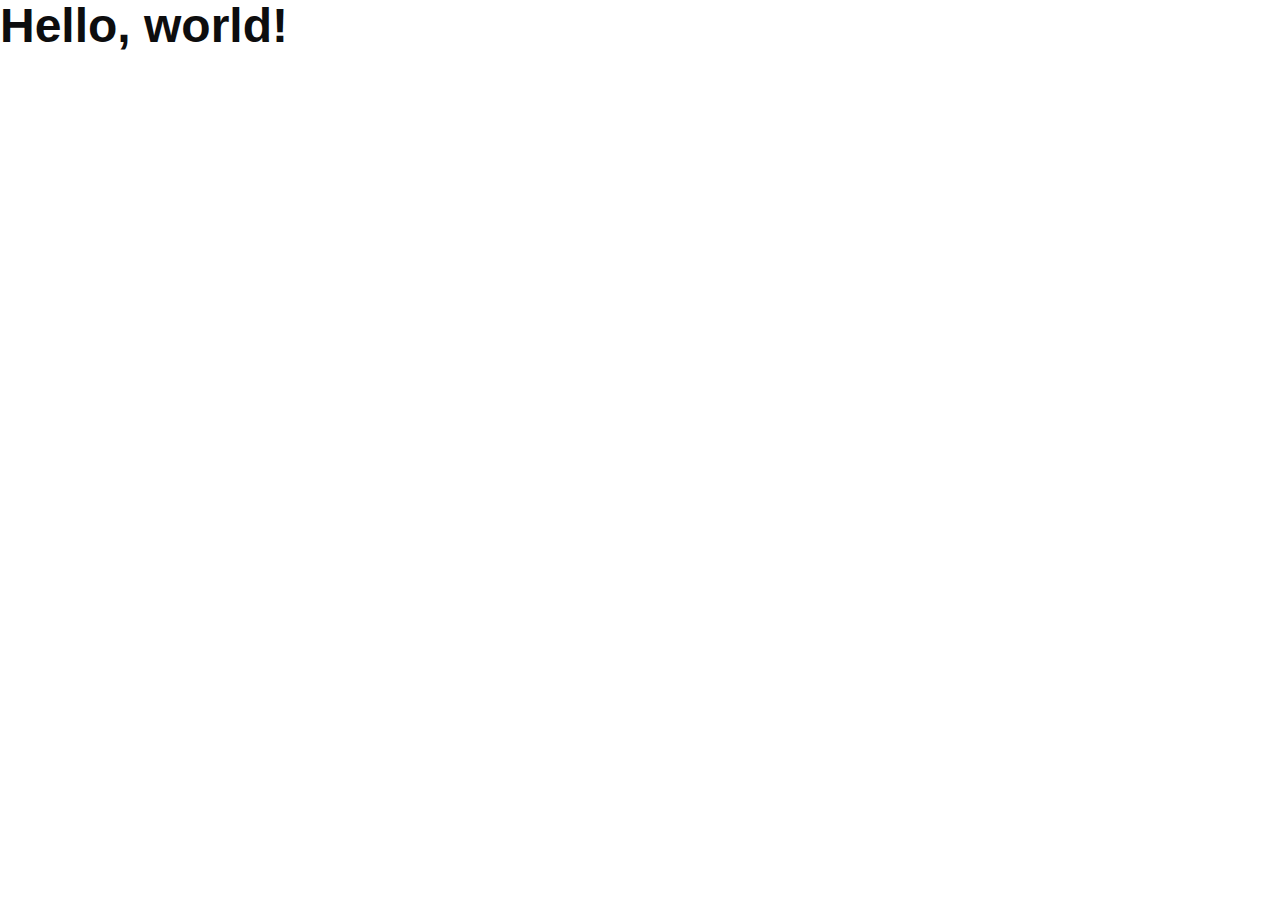
<file: kube-6.5.2/index.html>
<!DOCTYPE html>
<html>
<head>
    <title>Basic Template</title>

    <meta charset="utf-8">
    <meta name="viewport" content="width=device-width, initial-scale=1">

    <!-- Kube CSS -->
    <link rel="stylesheet" href="dist/css/kube.css">

</head>
<body>
    <h1>Hello, world!</h1>

    <!-- Kube JS + jQuery are used for some functionality, but are not required for the basic setup -->
    <script src="https://ajax.googleapis.com/ajax/libs/jquery/2.1.4/jquery.min.js"></script>
    <script src="dist/js/kube.js"></script>
</body>
</html>
</file>
<file: kube-6.5.2/dist/css/kube.css>
/*
	Kube. CSS & JS Framework
	Version 6.5.2
	Updated: February 2, 2017

	http://imperavi.com/kube/

	Copyright (c) 2009-2017, Imperavi LLC.
	License: MIT
*/
html {
  box-sizing: border-box; }

*,
*:before,
*:after {
  box-sizing: inherit; }

* {
  margin: 0;
  padding: 0;
  outline: 0;
  -webkit-overflow-scrolling: touch; }

img,
video,
audio {
  max-width: 100%; }

img,
video {
  height: auto; }

svg {
  max-height: 100%; }

iframe {
  border: none; }

::-moz-focus-inner {
  border: 0;
  padding: 0; }

input[type="radio"],
input[type="checkbox"] {
  vertical-align: middle;
  position: relative;
  bottom: 0.15rem;
  font-size: 115%;
  margin-right: 3px; }

input[type="search"] {
  -webkit-appearance: textfield; }

input[type="search"]::-webkit-search-decoration,
input[type="search"]::-webkit-search-cancel-button {
  -webkit-appearance: none; }

.black {
  color: #0d0d0e; }

.inverted {
  color: #fff; }

.error {
  color: #f03c69; }

.success {
  color: #35beb1; }

.warning {
  color: #f7ba45; }

.focus {
  color: #1c86f2; }

.aluminum {
  color: #f8f8f8; }

.silver {
  color: #e0e1e1; }

.lightgray {
  color: #d4d4d4; }

.gray {
  color: #bdbdbd; }

.midgray {
  color: #676b72; }

.darkgray {
  color: #313439; }

.bg-black {
  background-color: #0d0d0e; }

.bg-inverted {
  background-color: #fff; }

.bg-error {
  background-color: #f03c69; }

.bg-success {
  background-color: #35beb1; }

.bg-warning {
  background-color: #f7ba45; }

.bg-focus {
  background-color: #1c86f2; }

.bg-aluminum {
  background-color: #f8f8f8; }

.bg-silver {
  background-color: #e0e1e1; }

.bg-lightgray {
  background-color: #d4d4d4; }

.bg-gray {
  background-color: #bdbdbd; }

.bg-midgray {
  background-color: #676b72; }

.bg-darkgray {
  background-color: #313439; }

.bg-highlight {
  background-color: #edf2ff; }

html,
body {
  font-size: 16px;
  line-height: 24px; }

body {
  font-family: Arial, "Helvetica Neue", Helvetica, sans-serif;
  color: #313439;
  background-color: transparent; }

a {
  color: #3794de; }

a:hover {
  color: #f03c69; }

h1.title, h1, h2, h3, h4, h5, h6 {
  font-family: Arial, "Helvetica Neue", Helvetica, sans-serif;
  font-weight: bold;
  color: #0d0d0e;
  text-rendering: optimizeLegibility;
  margin-bottom: 16px; }

h1.title {
  font-size: 60px;
  line-height: 64px;
  margin-bottom: 8px; }

h1,
.h1 {
  font-size: 48px;
  line-height: 52px; }

h2,
.h2 {
  font-size: 36px;
  line-height: 40px; }

h3,
.h3 {
  font-size: 24px;
  line-height: 32px; }

h4,
.h4 {
  font-size: 21px;
  line-height: 32px; }

h5,
.h5 {
  font-size: 18px;
  line-height: 28px; }

h6,
.h6 {
  font-size: 16px;
  line-height: 24px; }

h1 a, .h1 a,
h2 a, .h2 a,
h3 a, .h3 a,
h4 a, .h4 a,
h5 a, .h5 a,
h6 a, .h6 a {
  color: inherit; }

p + h2,
p + h3,
p + h4,
p + h5,
p + h6,
ul + h2,
ul + h3,
ul + h4,
ul + h5,
ul + h6,
ol + h2,
ol + h3,
ol + h4,
ol + h5,
ol + h6,
dl + h2,
dl + h3,
dl + h4,
dl + h5,
dl + h6,
blockquote + h2,
blockquote + h3,
blockquote + h4,
blockquote + h5,
blockquote + h6,
hr + h2,
hr + h3,
hr + h4,
hr + h5,
hr + h6,
pre + h2,
pre + h3,
pre + h4,
pre + h5,
pre + h6,
table + h2,
table + h3,
table + h4,
table + h5,
table + h6,
form + h2,
form + h3,
form + h4,
form + h5,
form + h6,
figure + h2,
figure + h3,
figure + h4,
figure + h5,
figure + h6 {
  margin-top: 24px; }

ul,
ul ul,
ul ol,
ol,
ol ul,
ol ol {
  margin: 0 0 0 24px; }

ol ol li {
  list-style-type: lower-alpha; }

ol ol ol li {
  list-style-type: lower-roman; }

nav ul,
nav ol {
  margin: 0;
  list-style: none; }
  nav ul ul,
  nav ul ol,
  nav ol ul,
  nav ol ol {
    margin-left: 24px; }

dl dt {
  font-weight: bold; }

dd {
  margin-left: 24px; }

p, blockquote, hr, pre, ol, ul, dl, table, fieldset, figure, address, form {
  margin-bottom: 16px; }

hr {
  border: none;
  border-bottom: 1px solid rgba(0, 0, 0, 0.1);
  margin-top: -1px; }

blockquote {
  padding-left: 1rem;
  border-left: 4px solid rgba(0, 0, 0, 0.1);
  font-style: italic;
  color: rgba(49, 52, 57, 0.65); }
  blockquote p {
    margin-bottom: .5rem; }

time, cite, small, figcaption {
  font-size: 87.5%; }

cite {
  opacity: .6; }

abbr[title], dfn[title] {
  border-bottom: 1px dotted rgba(0, 0, 0, 0.5);
  cursor: help; }

var {
  font-size: 16px;
  opacity: .6;
  font-style: normal; }

mark, code, samp, kbd {
  position: relative;
  top: -1px;
  padding: 4px 4px 2px 4px;
  display: inline-block;
  line-height: 1;
  color: rgba(49, 52, 57, 0.85); }

code {
  background: #e0e1e1; }

mark {
  background: #f7ba45; }

samp {
  color: #fff;
  background: #1c86f2; }

kbd {
  border: 1px solid rgba(0, 0, 0, 0.1); }

sub,
sup {
  font-size: x-small;
  line-height: 0;
  margin-left: 1rem/4;
  position: relative; }

sup {
  top: 0; }

sub {
  bottom: 1px; }

pre, code, samp, var, kbd {
  font-family: Consolas, Monaco, "Courier New", monospace; }

pre, code, samp, var, kbd, mark {
  font-size: 87.5%; }

pre,
pre code {
  background: #f8f8f8;
  padding: 0;
  top: 0;
  display: block;
  line-height: 20px;
  color: rgba(49, 52, 57, 0.85);
  overflow: none;
  white-space: pre-wrap; }

pre {
  padding: 1rem; }

figcaption {
  opacity: .6; }

figure figcaption {
  position: relative;
  top: -1rem/2; }

figure pre {
  background: none;
  border: 1px solid rgba(0, 0, 0, 0.1);
  border-radius: 4px; }

figure .video-container,
figure pre {
  margin-bottom: 8px; }

.text-left {
  text-align: left; }

.text-center {
  text-align: center; }

.text-right {
  text-align: right; }

ul.unstyled {
  margin-left: 0; }

ul.unstyled,
ul.unstyled ul {
  list-style: none; }

.monospace {
  font-family: Consolas, Monaco, "Courier New", monospace; }

.upper {
  text-transform: uppercase; }

.lower {
  text-transform: lowercase; }

.italic {
  font-style: italic !important; }

.strong {
  font-weight: bold !important; }

.normal {
  font-weight: normal !important; }

.muted {
  opacity: .55; }

a.muted {
  color: #0d0d0e; }

a.muted:hover {
  opacity: 1; }

.black {
  color: #0d0d0e; }

.smaller {
  font-size: 12px;
  line-height: 20px; }

.small {
  font-size: 14px;
  line-height: 20px; }

.big {
  font-size: 18px;
  line-height: 28px; }

.large {
  font-size: 20px;
  line-height: 32px; }

.end {
  margin-bottom: 0 !important; }

.highlight {
  background-color: #edf2ff; }

.nowrap,
.nowrap td {
  white-space: nowrap; }

@media (min-width: 768px) and (max-width: 1024px) {
  .columns-2,
  .columns-3,
  .columns-4 {
    column-gap: 24px; }
  .columns-2 {
    column-count: 2; }
  .columns-3 {
    column-count: 3; }
  .columns-4 {
    column-count: 4; } }

.row {
  display: flex;
  flex-direction: row;
  flex-wrap: wrap; }
  @media (max-width: 768px) {
    .row {
      flex-direction: column;
      flex-wrap: nowrap; } }
  .row.gutters,
  .row.gutters > .row {
    margin-left: -2%; }
    @media (max-width: 768px) {
      .row.gutters,
      .row.gutters > .row {
        margin-left: 0; } }
    .row.gutters > .col,
    .row.gutters > .row > .col {
      margin-left: 2%; }
      @media (max-width: 768px) {
        .row.gutters > .col,
        .row.gutters > .row > .col {
          margin-left: 0; } }
  .row.around {
    justify-content: space-around; }
  .row.between {
    justify-content: space-between; }
  .row.auto .col {
    flex-grow: 1; }

.col-1 {
  width: 8.33333%; }

.offset-1 {
  margin-left: 8.33333%; }

.col-2 {
  width: 16.66667%; }

.offset-2 {
  margin-left: 16.66667%; }

.col-3 {
  width: 25%; }

.offset-3 {
  margin-left: 25%; }

.col-4 {
  width: 33.33333%; }

.offset-4 {
  margin-left: 33.33333%; }

.col-5 {
  width: 41.66667%; }

.offset-5 {
  margin-left: 41.66667%; }

.col-6 {
  width: 50%; }

.offset-6 {
  margin-left: 50%; }

.col-7 {
  width: 58.33333%; }

.offset-7 {
  margin-left: 58.33333%; }

.col-8 {
  width: 66.66667%; }

.offset-8 {
  margin-left: 66.66667%; }

.col-9 {
  width: 75%; }

.offset-9 {
  margin-left: 75%; }

.col-10 {
  width: 83.33333%; }

.offset-10 {
  margin-left: 83.33333%; }

.col-11 {
  width: 91.66667%; }

.offset-11 {
  margin-left: 91.66667%; }

.col-12 {
  width: 100%; }

.offset-12 {
  margin-left: 100%; }

.gutters > .col-1 {
  width: calc(8.33333% - 2%); }

.gutters > .offset-1 {
  margin-left: calc(8.33333% + 2%) !important; }

.gutters > .col-2 {
  width: calc(16.66667% - 2%); }

.gutters > .offset-2 {
  margin-left: calc(16.66667% + 2%) !important; }

.gutters > .col-3 {
  width: calc(25% - 2%); }

.gutters > .offset-3 {
  margin-left: calc(25% + 2%) !important; }

.gutters > .col-4 {
  width: calc(33.33333% - 2%); }

.gutters > .offset-4 {
  margin-left: calc(33.33333% + 2%) !important; }

.gutters > .col-5 {
  width: calc(41.66667% - 2%); }

.gutters > .offset-5 {
  margin-left: calc(41.66667% + 2%) !important; }

.gutters > .col-6 {
  width: calc(50% - 2%); }

.gutters > .offset-6 {
  margin-left: calc(50% + 2%) !important; }

.gutters > .col-7 {
  width: calc(58.33333% - 2%); }

.gutters > .offset-7 {
  margin-left: calc(58.33333% + 2%) !important; }

.gutters > .col-8 {
  width: calc(66.66667% - 2%); }

.gutters > .offset-8 {
  margin-left: calc(66.66667% + 2%) !important; }

.gutters > .col-9 {
  width: calc(75% - 2%); }

.gutters > .offset-9 {
  margin-left: calc(75% + 2%) !important; }

.gutters > .col-10 {
  width: calc(83.33333% - 2%); }

.gutters > .offset-10 {
  margin-left: calc(83.33333% + 2%) !important; }

.gutters > .col-11 {
  width: calc(91.66667% - 2%); }

.gutters > .offset-11 {
  margin-left: calc(91.66667% + 2%) !important; }

.gutters > .col-12 {
  width: calc(100% - 2%); }

.gutters > .offset-12 {
  margin-left: calc(100% + 2%) !important; }

@media (max-width: 768px) {
  [class^='offset-'],
  [class*=' offset-'] {
    margin-left: 0; } }

.first {
  order: -1; }

.last {
  order: 1; }

@media (max-width: 768px) {
  .row .col {
    margin-left: 0;
    width: 100%; }
  .row.gutters .col {
    margin-bottom: 16px; }
  .first-sm {
    order: -1; }
  .last-sm {
    order: 1; } }

table {
  border-collapse: collapse;
  border-spacing: 0;
  max-width: 100%;
  width: 100%;
  empty-cells: show;
  font-size: 15px;
  line-height: 24px; }

table caption {
  text-align: left;
  font-size: 14px;
  font-weight: 500;
  color: #676b72; }

th {
  text-align: left;
  font-weight: 700;
  vertical-align: bottom; }

td {
  vertical-align: top; }

tr.align-middle td,
td.align-middle {
  vertical-align: middle; }

th,
td {
  padding: 1rem 1rem;
  border-bottom: 1px solid rgba(0, 0, 0, 0.05); }
  th:first-child,
  td:first-child {
    padding-left: 0; }
  th:last-child,
  td:last-child {
    padding-right: 0; }

tfoot th,
tfoot td {
  color: rgba(49, 52, 57, 0.5); }

table.bordered td,
table.bordered th {
  border: 1px solid rgba(0, 0, 0, 0.05); }

table.striped tr:nth-child(odd) td {
  background: #f8f8f8; }

table.bordered td:first-child,
table.bordered th:first-child,
table.striped td:first-child,
table.striped th:first-child {
  padding-left: 1rem; }

table.bordered td:last-child,
table.bordered th:last-child,
table.striped td:last-child,
table.striped th:last-child {
  padding-right: 1rem; }

table.unstyled td,
table.unstyled th {
  border: none;
  padding: 0; }

fieldset {
  font-family: inherit;
  border: 1px solid rgba(0, 0, 0, 0.1);
  padding: 2rem;
  margin-bottom: 2rem;
  margin-top: 2rem; }

legend {
  font-weight: bold;
  font-size: 12px;
  text-transform: uppercase;
  padding: 0 1rem;
  margin-left: -1rem;
  top: 2px;
  position: relative;
  line-height: 0; }

input,
textarea,
select {
  display: block;
  width: 100%;
  font-family: inherit;
  font-size: 15px;
  height: 40px;
  outline: none;
  vertical-align: middle;
  background-color: #fff;
  border: 1px solid #d4d4d4;
  border-radius: 3px;
  box-shadow: none;
  padding: 0 12px; }

input.small,
textarea.small,
select.small {
  height: 36px;
  font-size: 13px;
  padding: 0 12px;
  border-radius: 3px; }

input.big,
textarea.big,
select.big {
  height: 48px;
  font-size: 17px;
  padding: 0 12px;
  border-radius: 3px; }

input:focus,
textarea:focus,
select:focus {
  outline: none;
  background-color: #fff;
  border-color: #1c86f2;
  box-shadow: 0 0 1px #1c86f2 inset; }

input.error,
textarea.error,
select.error {
  background-color: rgba(240, 60, 105, 0.1);
  border: 1px solid #f583a0; }
  input.error:focus,
  textarea.error:focus,
  select.error:focus {
    border-color: #f03c69;
    box-shadow: 0 0 1px #f03c69 inset; }

input.success,
textarea.success,
select.success {
  background-color: rgba(53, 190, 177, 0.1);
  border: 1px solid #6ad5cb; }
  input.success:focus,
  textarea.success:focus,
  select.success:focus {
    border-color: #35beb1;
    box-shadow: 0 0 1px #35beb1 inset; }

input:disabled, input.disabled,
textarea:disabled,
textarea.disabled,
select:disabled,
select.disabled {
  resize: none;
  opacity: 0.6;
  cursor: default;
  font-style: italic;
  color: rgba(0, 0, 0, 0.5); }

select {
  -webkit-appearance: none;
  background-image: url('data:image/svg+xml;utf8,<svg xmlns="http://www.w3.org/2000/svg" width="9" height="12" viewBox="0 0 9 12"><path fill="#5e6c75" d="M0.722,4.823L-0.01,4.1,4.134-.01,4.866,0.716Zm7.555,0L9.01,4.1,4.866-.01l-0.732.726ZM0.722,7.177L-0.01,7.9,4.134,12.01l0.732-.726Zm7.555,0L9.01,7.9,4.866,12.01l-0.732-.726Z"/></svg>');
  background-repeat: no-repeat;
  background-position: right 1rem center; }

select[multiple] {
  background-image: none;
  height: auto;
  padding: .5rem .75rem; }

textarea {
  height: auto;
  padding: 8px 12px;
  line-height: 24px;
  vertical-align: top; }

input[type="file"] {
  width: auto;
  border: none;
  padding: 0;
  height: auto;
  background: none;
  box-shadow: none;
  display: inline-block; }

input[type="search"],
input.search {
  background-repeat: no-repeat;
  background-position: 8px 53%;
  background-image: url('data:image/svg+xml;utf8,<svg xmlns="http://www.w3.org/2000/svg" width="16" height="16" viewBox="0 0 16 16"><path fill="#000" fill-opacity="0.4" d="M14.891,14.39l-0.5.5a0.355,0.355,0,0,1-.5,0L9.526,10.529a5.3,5.3,0,1,1,2.106-4.212,5.268,5.268,0,0,1-1.1,3.21l4.362,4.362A0.354,0.354,0,0,1,14.891,14.39ZM6.316,2.418a3.9,3.9,0,1,0,3.9,3.9A3.9,3.9,0,0,0,6.316,2.418Z"/></svg>');
  padding-left: 32px; }

input[type="radio"],
input[type="checkbox"] {
  display: inline-block;
  width: auto;
  height: auto;
  padding: 0; }

label {
  display: block;
  color: #313439;
  margin-bottom: 4px;
  font-size: 15px; }
  label.checkbox,
  label .desc,
  label .success,
  label .error {
    text-transform: none;
    font-weight: normal; }
  label.checkbox {
    font-size: 16px;
    line-height: 24px;
    cursor: pointer;
    color: inherit; }
    label.checkbox input {
      margin-top: 0; }

.form-checkboxes label.checkbox {
  display: inline-block;
  margin-right: 16px; }

.req {
  position: relative;
  top: 1px;
  font-weight: bold;
  color: #f03c69;
  font-size: 110%; }

.desc {
  color: rgba(49, 52, 57, 0.5);
  font-size: 12px;
  line-height: 20px; }

span.desc {
  margin-left: 4px; }

div.desc {
  margin-top: 4px;
  margin-bottom: -8px; }

.form-buttons button,
.form-buttons .button {
  margin-right: 8px; }

form,
.form-item {
  margin-bottom: 2rem; }

.form > .form-item:last-child {
  margin-bottom: 0; }

.form .row:last-child .form-item {
  margin-bottom: 0; }

.form span.success,
.form span.error {
  font-size: 12px;
  line-height: 20px;
  margin-left: 4px; }

.form-inline input,
.form-inline textarea,
.form-inline select {
  display: inline-block;
  width: auto; }

.append,
.prepend {
  display: flex; }
  .append input,
  .prepend input {
    flex: 1; }
  .append .button,
  .append span,
  .prepend .button,
  .prepend span {
    flex-shrink: 0; }
  .append span,
  .prepend span {
    display: flex;
    flex-direction: column;
    justify-content: center;
    font-weight: normal;
    border: 1px solid #d4d4d4;
    background-color: #f8f8f8;
    padding: 0 .875rem;
    color: rgba(0, 0, 0, 0.5);
    font-size: 12px;
    white-space: nowrap; }

.prepend input {
  border-radius: 0 3px 3px 0; }

.prepend .button {
  margin-right: -1px;
  border-radius: 3px 0 0 3px !important; }

.prepend span {
  border-right: none;
  border-radius: 3px 0 0 3px; }

.append input {
  border-radius: 3px 0 0 3px; }

.append .button {
  margin-left: -1px;
  border-radius: 0 3px 3px 0 !important; }

.append span {
  border-left: none;
  border-radius: 0 3px 3px 0; }

button,
.button {
  font-family: Arial, "Helvetica Neue", Helvetica, sans-serif;
  font-size: 15px;
  color: #fff;
  background-color: #1c86f2;
  border-radius: 3px;
  min-height: 40px;
  padding: 8px 20px;
  font-weight: 500;
  text-decoration: none;
  cursor: pointer;
  display: inline-block;
  line-height: 20px;
  border: 1px solid transparent;
  vertical-align: middle;
  -webkit-appearance: none; }
  button i,
  .button i {
    position: relative;
    top: 1px;
    margin: 0 2px; }

input[type="submit"] {
  width: auto; }

button:hover,
.button:hover {
  outline: none;
  text-decoration: none;
  color: #fff;
  background-color: #4ca0f5; }

.button:disabled,
.button.disabled {
  cursor: default;
  font-style: normal;
  color: rgba(255, 255, 255, 0.7);
  background-color: rgba(28, 134, 242, 0.7); }

.button.small {
  font-size: 13px;
  min-height: 36px;
  padding: 6px 20px;
  border-radius: 3px; }

.button.big {
  font-size: 17px;
  min-height: 48px;
  padding: 13px 24px;
  border-radius: 3px; }

.button.large {
  font-size: 19px;
  min-height: 56px;
  padding: 20px 36px;
  border-radius: 3px; }

.button.outline {
  background: none;
  border-width: 2px;
  border-color: #1c86f2;
  color: #1c86f2; }
  .button.outline:hover {
    background: none;
    color: rgba(28, 134, 242, 0.6);
    border-color: rgba(28, 134, 242, 0.5); }
  .button.outline:disabled, .button.outline.disabled {
    background: none;
    color: rgba(28, 134, 242, 0.7);
    border-color: rgba(28, 134, 242, 0.5); }

.button.inverted {
  color: #000;
  background-color: #fff; }
  .button.inverted:hover {
    color: #000;
    background-color: white; }
  .button.inverted:disabled, .button.inverted.disabled {
    color: rgba(0, 0, 0, 0.7);
    background-color: rgba(255, 255, 255, 0.7); }
  .button.inverted.outline {
    background: none;
    color: #fff;
    border-color: #fff; }
    .button.inverted.outline:hover {
      color: rgba(255, 255, 255, 0.6);
      border-color: rgba(255, 255, 255, 0.5); }
    .button.inverted.outline:disabled, .button.inverted.outline.disabled {
      background: none;
      color: rgba(255, 255, 255, 0.7);
      border-color: rgba(255, 255, 255, 0.5); }
  .button.inverted:hover {
    opacity: .7; }

.button.round {
  border-radius: 56px; }

.button.raised {
  box-shadow: 0 1px 3px rgba(0, 0, 0, 0.3); }

.button.upper {
  text-transform: uppercase;
  letter-spacing: .04em;
  font-size: 13px; }
  .button.upper.small {
    font-size: 11px; }
  .button.upper.big {
    font-size: 13px; }
  .button.upper.large {
    font-size: 15px; }

.button.secondary {
  color: #fff;
  background-color: #313439; }
  .button.secondary:hover {
    color: #fff;
    background-color: #606670; }
  .button.secondary:disabled, .button.secondary.disabled {
    color: rgba(255, 255, 255, 0.7);
    background-color: rgba(49, 52, 57, 0.7); }
  .button.secondary.outline {
    background: none;
    color: #313439;
    border-color: #313439; }
    .button.secondary.outline:hover {
      color: rgba(49, 52, 57, 0.6);
      border-color: rgba(49, 52, 57, 0.5); }
    .button.secondary.outline:disabled, .button.secondary.outline.disabled {
      background: none;
      color: rgba(49, 52, 57, 0.7);
      border-color: rgba(49, 52, 57, 0.5); }

.label {
  display: inline-block;
  font-size: 13px;
  background: #e0e1e1;
  line-height: 18px;
  padding: 0 10px;
  font-weight: 500;
  color: #313439;
  border: 1px solid transparent;
  vertical-align: middle;
  text-decoration: none;
  border-radius: 4px; }
  .label a,
  .label a:hover {
    color: inherit;
    text-decoration: none; }

.label.big {
  font-size: 14px;
  line-height: 24px;
  padding: 0 12px; }

.label.upper {
  text-transform: uppercase;
  font-size: 11px; }

.label.outline {
  background: none;
  border-color: #bdbdbd; }

.label.badge {
  text-align: center;
  border-radius: 64px;
  padding: 0 6px; }
  .label.badge.big {
    padding: 0 8px; }

.label.tag {
  padding: 0;
  background: none;
  border: none;
  text-transform: uppercase;
  font-size: 11px; }
  .label.tag.big {
    font-size: 13px; }

.label.success {
  background: #35beb1;
  color: #fff; }
  .label.success.tag, .label.success.outline {
    background: none;
    border-color: #35beb1;
    color: #35beb1; }

.label.error {
  background: #f03c69;
  color: #fff; }
  .label.error.tag, .label.error.outline {
    background: none;
    border-color: #f03c69;
    color: #f03c69; }

.label.warning {
  background: #f7ba45;
  color: #0d0d0e; }
  .label.warning.tag, .label.warning.outline {
    background: none;
    border-color: #f7ba45;
    color: #f7ba45; }

.label.focus {
  background: #1c86f2;
  color: #fff; }
  .label.focus.tag, .label.focus.outline {
    background: none;
    border-color: #1c86f2;
    color: #1c86f2; }

.label.black {
  background: #0d0d0e;
  color: #fff; }
  .label.black.tag, .label.black.outline {
    background: none;
    border-color: #0d0d0e;
    color: #0d0d0e; }

.label.inverted {
  background: #fff;
  color: #0d0d0e; }
  .label.inverted.tag, .label.inverted.outline {
    background: none;
    border-color: #fff;
    color: #fff; }

.breadcrumbs {
  font-size: 14px;
  margin-bottom: 24px; }
  .breadcrumbs ul {
    display: flex;
    align-items: center; }
  .breadcrumbs.push-center ul {
    justify-content: center; }
  .breadcrumbs span,
  .breadcrumbs a {
    font-style: normal;
    padding: 0 10px;
    display: inline-block;
    white-space: nowrap; }
  .breadcrumbs li:after {
    display: inline-block;
    content: '/';
    color: rgba(0, 0, 0, 0.3); }
  .breadcrumbs li:last-child:after {
    display: none; }
  .breadcrumbs li:first-child span,
  .breadcrumbs li:first-child a {
    padding-left: 0; }
  .breadcrumbs li.active a {
    color: #313439;
    text-decoration: none;
    cursor: text; }

.pagination {
  margin: 24px 0;
  font-size: 14px; }
  .pagination ul {
    display: flex;
    margin: 0; }
  .pagination.align-center ul {
    justify-content: center; }
  .pagination span,
  .pagination a {
    border-radius: 3px;
    display: inline-block;
    padding: 8px 12px;
    line-height: 1;
    white-space: nowrap;
    border: 1px solid transparent; }
  .pagination a {
    text-decoration: none;
    color: #313439; }
    .pagination a:hover {
      color: rgba(0, 0, 0, 0.5);
      border-color: #e0e1e1; }
  .pagination span,
  .pagination li.active a {
    color: rgba(0, 0, 0, 0.5);
    border-color: #e0e1e1;
    cursor: text; }
  .pagination.upper {
    font-size: 12px; }

.pager span {
  line-height: 24px; }

.pager span,
.pager a {
  padding-left: 16px;
  padding-right: 16px;
  border-radius: 64px;
  border-color: rgba(0, 0, 0, 0.1); }

.pager li {
  flex-basis: 50%; }

.pager li.next {
  text-align: right; }

.pager.align-center li {
  flex-basis: auto;
  margin-left: 4px;
  margin-right: 4px; }

.pager.flat span,
.pager.flat a {
  border: none;
  display: block;
  padding: 0; }

.pager.flat a {
  font-weight: bold; }
  .pager.flat a:hover {
    background: none;
    text-decoration: underline; }

@media (max-width: 768px) {
  .pager.flat ul {
    flex-direction: column; }
  .pager.flat li {
    flex-basis: 100%;
    margin-bottom: 8px;
    text-align: left; } }

@font-face {
  font-family: 'Kube';
  src: url("[data-uri]") format("truetype");
  font-weight: normal;
  font-style: normal; }

[class^="kube-"], [class*=" kube-"], .close, .caret {
  /* use !important to prevent issues with browser extensions that change fonts */
  font-family: 'Kube' !important;
  speak: none;
  font-style: normal;
  font-weight: normal;
  font-variant: normal;
  text-transform: none;
  line-height: 1;
  /* Better Font Rendering =========== */
  -webkit-font-smoothing: antialiased;
  -moz-osx-font-smoothing: grayscale; }

.kube-calendar:before {
  content: "\e900"; }

.caret.down:before,
.kube-caret-down:before {
  content: "\e901"; }

.caret.left:before,
.kube-caret-left:before {
  content: "\e902"; }

.caret.right:before,
.kube-caret-right:before {
  content: "\e903"; }

.caret.up:before,
.kube-caret-up:before {
  content: "\e904"; }

.close:before,
.kube-close:before {
  content: "\e905"; }

.kube-menu:before {
  content: "\e906"; }

.kube-search:before {
  content: "\e907"; }

.gutters .column.push-left,
.push-left {
  margin-right: auto; }

.gutters .column.push-right,
.push-right {
  margin-left: auto; }

.gutters .column.push-center,
.push-center {
  margin-left: auto;
  margin-right: auto; }

.gutters .column.push-middle,
.push-middle {
  margin-top: auto;
  margin-bottom: auto; }

.push-bottom {
  margin-top: auto; }

@media (max-width: 768px) {
  .gutters .column.push-left-sm,
  .push-left-sm {
    margin-left: 0; }
  .gutters .column.push-center-sm,
  .push-center-sm {
    margin-left: auto;
    margin-right: auto; }
  .push-top-sm {
    margin-top: 0; } }

.align-middle {
  align-items: center; }

.align-right {
  justify-content: flex-end; }

.align-center {
  justify-content: center; }

@media (max-width: 768px) {
  .align-left-sm {
    justify-content: flex-start; } }

.float-right {
  float: right; }

.float-left {
  float: left; }

@media (max-width: 768px) {
  .float-right {
    float: none; }
  .float-left {
    float: none; } }

.fixed {
  position: fixed;
  top: 0;
  left: 0;
  z-index: 100;
  width: 100%; }

.w5 {
  width: 5%; }

.w10 {
  width: 10%; }

.w15 {
  width: 15%; }

.w20 {
  width: 20%; }

.w25 {
  width: 25%; }

.w30 {
  width: 30%; }

.w35 {
  width: 35%; }

.w40 {
  width: 40%; }

.w45 {
  width: 45%; }

.w50 {
  width: 50%; }

.w55 {
  width: 55%; }

.w60 {
  width: 60%; }

.w65 {
  width: 65%; }

.w70 {
  width: 70%; }

.w75 {
  width: 75%; }

.w80 {
  width: 80%; }

.w85 {
  width: 85%; }

.w90 {
  width: 90%; }

.w95 {
  width: 95%; }

.w100 {
  width: 100%; }

.w-auto {
  width: auto; }

.w-small {
  width: 480px; }

.w-medium {
  width: 600px; }

.w-big {
  width: 740px; }

.w-large {
  width: 840px; }

@media (max-width: 768px) {
  .w-auto-sm {
    width: auto; }
  .w100-sm,
  .w-small,
  .w-medium,
  .w-big,
  .w-large {
    width: 100%; } }

.max-w5 {
  max-width: 5%; }

.max-w10 {
  max-width: 10%; }

.max-w15 {
  max-width: 15%; }

.max-w20 {
  max-width: 20%; }

.max-w25 {
  max-width: 25%; }

.max-w30 {
  max-width: 30%; }

.max-w35 {
  max-width: 35%; }

.max-w40 {
  max-width: 40%; }

.max-w45 {
  max-width: 45%; }

.max-w50 {
  max-width: 50%; }

.max-w55 {
  max-width: 55%; }

.max-w60 {
  max-width: 60%; }

.max-w65 {
  max-width: 65%; }

.max-w70 {
  max-width: 70%; }

.max-w75 {
  max-width: 75%; }

.max-w80 {
  max-width: 80%; }

.max-w85 {
  max-width: 85%; }

.max-w90 {
  max-width: 90%; }

.max-w95 {
  max-width: 95%; }

.max-w100 {
  max-width: 100%; }

.max-w-small {
  max-width: 480px; }

.max-w-medium {
  max-width: 600px; }

.max-w-big {
  max-width: 740px; }

.max-w-large {
  max-width: 840px; }

@media (max-width: 768px) {
  .max-w-auto-sm,
  .max-w-small,
  .max-w-medium,
  .max-w-big,
  .max-w-large {
    max-width: auto; } }

.min-w5 {
  min-width: 5%; }

.min-w10 {
  min-width: 10%; }

.min-w15 {
  min-width: 15%; }

.min-w20 {
  min-width: 20%; }

.min-w25 {
  min-width: 25%; }

.min-w30 {
  min-width: 30%; }

.min-w35 {
  min-width: 35%; }

.min-w40 {
  min-width: 40%; }

.min-w45 {
  min-width: 45%; }

.min-w50 {
  min-width: 50%; }

.min-w55 {
  min-width: 55%; }

.min-w60 {
  min-width: 60%; }

.min-w65 {
  min-width: 65%; }

.min-w70 {
  min-width: 70%; }

.min-w75 {
  min-width: 75%; }

.min-w80 {
  min-width: 80%; }

.min-w85 {
  min-width: 85%; }

.min-w90 {
  min-width: 90%; }

.min-w95 {
  min-width: 95%; }

.min-w100 {
  min-width: 100%; }

.h25 {
  height: 25%; }

.h50 {
  height: 50%; }

.h100 {
  height: 100%; }

.group:after {
  content: '';
  display: table;
  clear: both; }

.flex {
  display: flex; }

@media (max-width: 768px) {
  .flex-column-sm {
    flex-direction: column; }
  .flex-w100-sm {
    flex: 0 0 100%; } }
  @media (max-width: 768px) and (max-width: 768px) {
    .flex-w100-sm {
      flex: 0 0 100% !important; } }

.invisible {
  visibility: hidden; }

.visible {
  visibility: visible; }

.display-block {
  display: block; }

.hide {
  display: none !important; }

@media (max-width: 768px) {
  .hide-sm {
    display: none !important; } }

@media (min-width: 768px) {
  .show-sm {
    display: none !important; } }

@media print {
  .hide-print {
    display: none !important; }
  .show-print {
    display: block !important; } }

.no-scroll {
  overflow: hidden;
  position: fixed;
  top: 0;
  left: 0;
  width: 100%;
  height: 100% !important; }

.scrollbar-measure {
  position: absolute;
  top: -9999px;
  width: 50px;
  height: 50px;
  overflow: scroll; }

.video-container {
  height: 0;
  padding-bottom: 56.25%;
  position: relative;
  margin-bottom: 16px; }
  .video-container iframe,
  .video-container object,
  .video-container embed {
    position: absolute;
    top: 0;
    left: 0;
    width: 100% !important;
    height: 100% !important; }

.close {
  display: inline-block;
  min-height: 16px;
  min-width: 16px;
  line-height: 16px;
  vertical-align: middle;
  text-align: center;
  font-size: 12px;
  opacity: .6; }
  .close:hover {
    opacity: 1; }
  .close.small {
    font-size: 8px; }
  .close.big {
    font-size: 18px; }
  .close.white {
    color: #fff; }

.caret {
  display: inline-block; }

.button .caret {
  margin-right: -8px; }

.overlay {
  position: fixed;
  z-index: 200;
  top: 0;
  left: 0;
  right: 0;
  bottom: 0;
  background-color: rgba(255, 255, 255, 0.95); }
  .overlay > .close {
    position: fixed;
    top: 1rem;
    right: 1rem; }

@media print {
  * {
    background: transparent !important;
    color: black !important;
    box-shadow: none !important;
    text-shadow: none !important; }
  a,
  a:visited {
    text-decoration: underline; }
  pre, blockquote {
    border: 1px solid #999;
    page-break-inside: avoid; }
  p, h2, h3 {
    orphans: 3;
    widows: 3; }
  thead {
    display: table-header-group; }
  tr, img {
    page-break-inside: avoid; }
  img {
    max-width: 100% !important; }
  h2, h3, h4 {
    page-break-after: avoid; }
  @page {
    margin: 0.5cm; } }

@keyframes slideUp {
  to {
    height: 0;
    padding-top: 0;
    padding-bottom: 0; } }

@keyframes slideDown {
  from {
    height: 0;
    padding-top: 0;
    padding-bottom: 0; } }

@keyframes fadeIn {
  from {
    opacity: 0; }
  to {
    opacity: 1; } }

@keyframes fadeOut {
  from {
    opacity: 1; }
  to {
    opacity: 0; } }

@keyframes flipIn {
  from {
    opacity: 0;
    transform: scaleY(0); }
  to {
    opacity: 1;
    transform: scaleY(1); } }

@keyframes flipOut {
  from {
    opacity: 1;
    transform: scaleY(1); }
  to {
    opacity: 0;
    transform: scaleY(0); } }

@keyframes zoomIn {
  from {
    opacity: 0;
    transform: scale3d(0.3, 0.3, 0.3); }
  50% {
    opacity: 1; } }

@keyframes zoomOut {
  from {
    opacity: 1; }
  50% {
    opacity: 0;
    transform: scale3d(0.3, 0.3, 0.3); }
  to {
    opacity: 0; } }

@keyframes slideInRight {
  from {
    transform: translate3d(100%, 0, 0);
    visibility: visible; }
  to {
    transform: translate3d(0, 0, 0); } }

@keyframes slideInLeft {
  from {
    transform: translate3d(-100%, 0, 0);
    visibility: visible; }
  to {
    transform: translate3d(0, 0, 0); } }

@keyframes slideInDown {
  from {
    transform: translate3d(0, -100%, 0);
    visibility: visible; }
  to {
    transform: translate3d(0, 0, 0); } }

@keyframes slideOutLeft {
  from {
    transform: translate3d(0, 0, 0); }
  to {
    visibility: hidden;
    transform: translate3d(-100%, 0, 0); } }

@keyframes slideOutRight {
  from {
    transform: translate3d(0, 0, 0); }
  to {
    visibility: hidden;
    transform: translate3d(100%, 0, 0); } }

@keyframes slideOutUp {
  from {
    transform: translate3d(0, 0, 0); }
  to {
    visibility: hidden;
    transform: translate3d(0, -100%, 0); } }

@keyframes rotate {
  from {
    transform: rotate(0deg); }
  to {
    transform: rotate(360deg); } }

@keyframes pulse {
  from {
    transform: scale3d(1, 1, 1); }
  50% {
    transform: scale3d(1.03, 1.03, 1.03); }
  to {
    transform: scale3d(1, 1, 1); } }

@keyframes shake {
  15% {
    transform: translateX(0.5rem); }
  30% {
    transform: translateX(-0.4rem); }
  45% {
    transform: translateX(0.3rem); }
  60% {
    transform: translateX(-0.2rem); }
  75% {
    transform: translateX(0.1rem); }
  90% {
    transform: translateX(0); }
  90% {
    transform: translateX(0); } }

.fadeIn {
  animation: fadeIn 250ms; }

.fadeOut {
  animation: fadeOut 250ms; }

.zoomIn {
  animation: zoomIn 200ms; }

.zoomOut {
  animation: zoomOut 500ms; }

.slideInRight {
  animation: slideInRight 500ms; }

.slideInLeft {
  animation: slideInLeft 500ms; }

.slideInDown {
  animation: slideInDown 500ms; }

.slideOutLeft {
  animation: slideOutLeft 500ms; }

.slideOutRight {
  animation: slideOutRight 500ms; }

.slideOutUp {
  animation: slideOutUp 500ms; }

.slideUp {
  overflow: hidden;
  animation: slideUp 200ms ease-in-out; }

.slideDown {
  overflow: hidden;
  animation: slideDown 80ms ease-in-out; }

.flipIn {
  animation: flipIn 250ms cubic-bezier(0.5, -0.5, 0.5, 1.5); }

.flipOut {
  animation: flipOut 500ms cubic-bezier(0.5, -0.5, 0.5, 1.5); }

.rotate {
  animation: rotate 500ms; }

.pulse {
  animation: pulse 250ms 2; }

.shake {
  animation: shake 500ms; }

.dropdown {
  position: absolute;
  z-index: 100;
  top: 0;
  right: 0;
  width: 280px;
  color: #000;
  font-size: 15px;
  background: #fff;
  box-shadow: 0 10px 25px rgba(0, 0, 0, 0.15);
  border-radius: 3px;
  max-height: 300px;
  margin: 0;
  padding: 0;
  overflow: hidden; }
  .dropdown.dropdown-mobile {
    position: fixed;
    top: 0;
    left: 0;
    right: 0;
    bottom: 0;
    width: 100%;
    max-height: none;
    border: none; }
  .dropdown .close {
    margin: 20px auto; }
  .dropdown.open {
    overflow: auto; }
  .dropdown ul {
    list-style: none;
    margin: 0; }
    .dropdown ul li {
      border-bottom: 1px solid rgba(0, 0, 0, 0.07); }
      .dropdown ul li:last-child {
        border-bottom: none; }
    .dropdown ul a {
      display: block;
      padding: 12px;
      text-decoration: none;
      color: #000; }
      .dropdown ul a:hover {
        background: rgba(0, 0, 0, 0.05); }

.message {
  font-family: Consolas, Monaco, "Courier New", monospace;
  font-size: 14px;
  line-height: 20px;
  background: #e0e1e1;
  color: #313439;
  padding: 1rem;
  padding-right: 2.5em;
  padding-bottom: .75rem;
  margin-bottom: 24px;
  position: relative; }
  .message a {
    color: inherit; }
  .message h2,
  .message h3,
  .message h4,
  .message h5,
  .message h6 {
    margin-bottom: 0; }
  .message .close {
    position: absolute;
    right: 1rem;
    top: 1.1rem; }

.message.error {
  background: #f03c69;
  color: #fff; }

.message.success {
  background: #35beb1;
  color: #fff; }

.message.warning {
  background: #f7ba45; }

.message.focus {
  background: #1c86f2;
  color: #fff; }

.message.black {
  background: #0d0d0e;
  color: #fff; }

.message.inverted {
  background: #fff; }

.modal-box {
  position: fixed;
  top: 0;
  left: 0;
  bottom: 0;
  right: 0;
  overflow-x: hidden;
  overflow-y: auto;
  z-index: 200; }

.modal {
  position: relative;
  margin: auto;
  margin-top: 16px;
  padding: 0;
  background: #fff;
  box-shadow: 0 10px 25px rgba(0, 0, 0, 0.15);
  border-radius: 8px;
  color: #000; }
  @media (max-width: 768px) {
    .modal input,
    .modal textarea {
      font-size: 16px; } }
  .modal .close {
    position: absolute;
    top: 18px;
    right: 16px;
    opacity: .3; }
    .modal .close:hover {
      opacity: 1; }

.modal-header {
  padding: 24px 32px;
  font-size: 18px;
  font-weight: bold;
  border-bottom: 1px solid rgba(0, 0, 0, 0.05); }
  .modal-header:empty {
    display: none; }

.modal-body {
  padding: 36px 56px; }

@media (max-width: 768px) {
  .modal-header,
  .modal-body {
    padding: 24px; } }

.offcanvas {
  background: #fff;
  position: fixed;
  padding: 24px;
  height: 100%;
  top: 0;
  left: 0;
  z-index: 300;
  overflow-y: scroll; }

.offcanvas .close {
  position: absolute;
  top: 8px;
  right: 8px; }

.offcanvas-left {
  border-right: 1px solid rgba(0, 0, 0, 0.1); }

.offcanvas-right {
  left: auto;
  right: 0;
  border-left: 1px solid rgba(0, 0, 0, 0.1); }

.offcanvas-push-body {
  position: relative; }

.tabs {
  margin-bottom: 24px;
  font-size: 14px; }
  .tabs li em,
  .tabs li.active a {
    color: #313439;
    border: 1px solid rgba(0, 0, 0, 0.1);
    cursor: default;
    text-decoration: none;
    background: none; }
  .tabs em,
  .tabs a {
    position: relative;
    top: 1px;
    font-style: normal;
    display: block;
    padding: .5rem 1rem;
    border: 1px solid transparent;
    color: rgba(0, 0, 0, 0.5);
    text-decoration: none; }
  .tabs a:hover {
    -moz-transition: all linear 0.2s;
    transition: all linear 0.2s;
    color: #313439;
    text-decoration: underline;
    background-color: #e0e1e1; }

@media (min-width: 768px) {
  .tabs ul {
    display: flex;
    margin-top: -1px;
    border-bottom: 1px solid rgba(0, 0, 0, 0.1); }
  .tabs li em,
  .tabs li.active a {
    border-bottom: 1px solid #fff; } }
</file>
